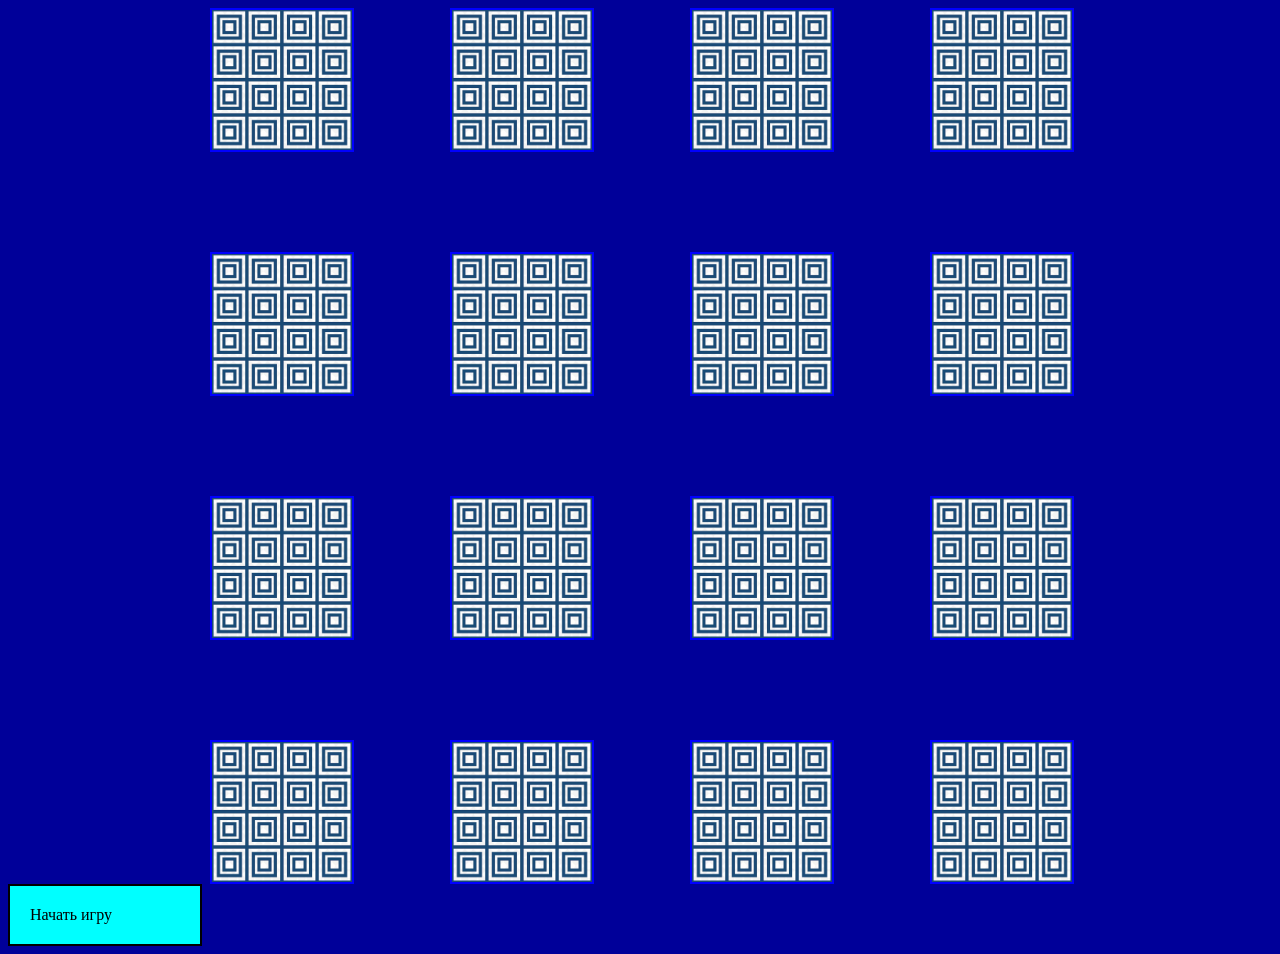
<file: game/index.html>
<html>
<head>
    <link rel="stylesheet" href="style.css"/>
    <title>Игра "Найди одинаковые картинки" на JavaScript</title>
</head>
<body style="background-color:#000099;">

<div id="main">
    <div id="box1" class="div1" onclick="ClickBox(this,1);"></div>
    <div id="box2" class="div1" onclick="ClickBox(this,2);"></div>
    <div id="box3" class="div1" onclick="ClickBox(this,3);"></div>
    <div id="box4" class="div1" onclick="ClickBox(this,4);"></div>
    <div id="box5" class="div1" onclick="ClickBox(this,5);"></div>
    <div id="box6" class="div1" onclick="ClickBox(this,6);"></div>
    <div id="box7" class="div1" onclick="ClickBox(this,7);"></div>
    <div id="box8" class="div1" onclick="ClickBox(this,8);"></div>
    <div id="box9" class="div1" onclick="ClickBox(this,9);"></div>
    <div id="box10" class="div1" onclick="ClickBox(this,10);"></div>
    <div id="box11" class="div1" onclick="ClickBox(this,11);"></div>
    <div id="box12" class="div1" onclick="ClickBox(this,12);"></div>
    <div id="box13" class="div1" onclick="ClickBox(this,13);"></div>
    <div id="box14" class="div1" onclick="ClickBox(this,14);"></div>
    <div id="box15" class="div1" onclick="ClickBox(this,15);"></div>
    <div id="box16" class="div1" onclick="ClickBox(this,16);"></div>
</div>

<div id="start" onclick="Start(this);">Начать игру</div>
<div><span id="span"></span></div>

<script src="script.js"></script>
</body>
</html>
</file>
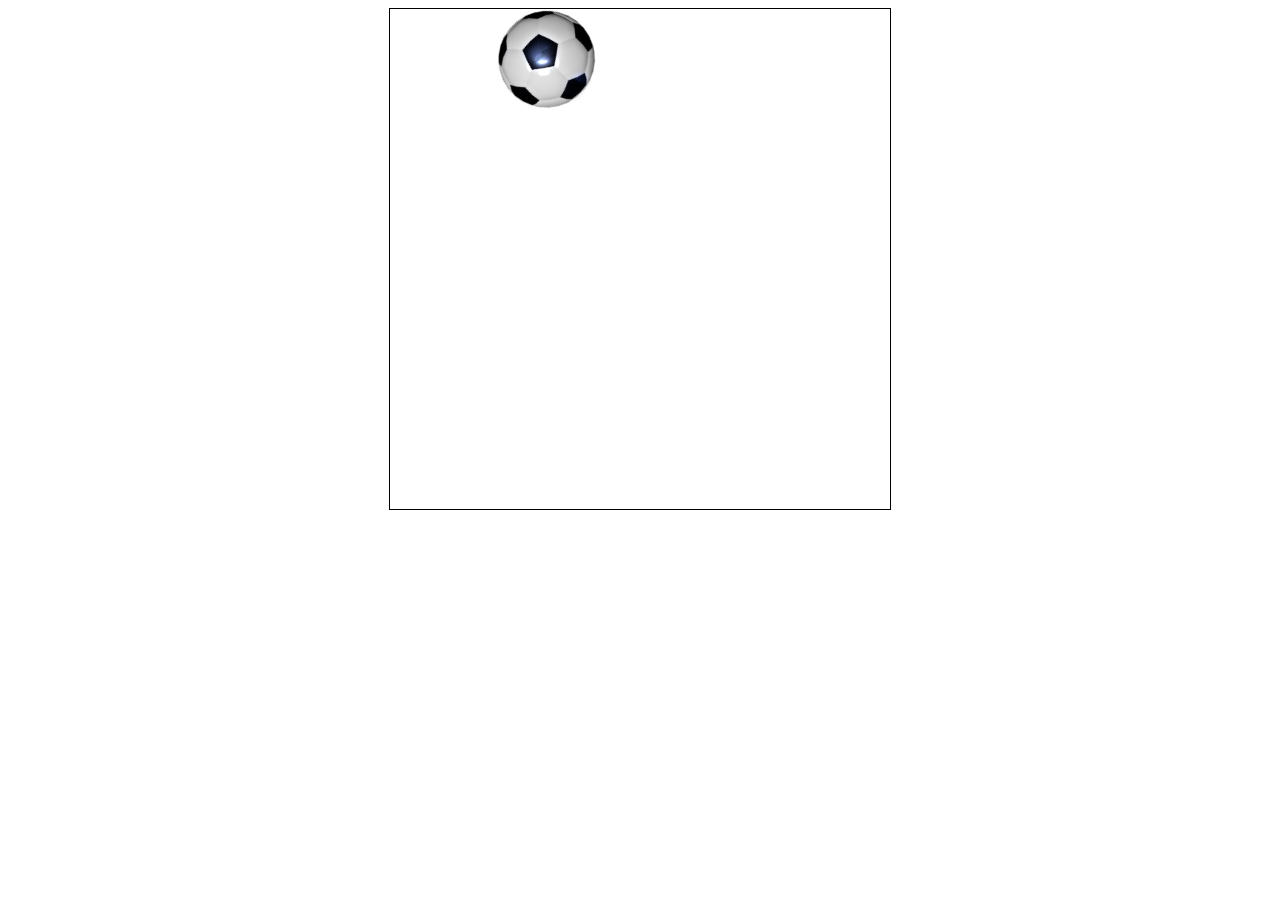
<file: sample2/index2.html>
<!DOCTYPE html>
<html lang="en">
<head>
    <meta charset="UTF-8">
    <title>Простая анимация в JavaScript</title>
    <link rel="stylesheet" href="style2.css">
</head>
<body>
    <canvas id="canvas" width="500" height="500"></canvas>
    <script src="script2.js"></script>
</body>
</html>
</file>
<file: game/style.css>
#main {
    display: grid;
    grid-template-columns: repeat(4, 140px); 
    gap: 100px;
    justify-content: center; 
    margin: 0 auto;
}

.div1 {
    margin: 0;
    border: 2px solid blue;
    width: 140px;
    height: 140px;
    cursor: pointer;
    
    background: url("images/back.png") no-repeat center;
    background-size: cover;
}

.div1.matched {
    background: yellow;
    border-color: #cccc00;
}

#start {
    border: 2px solid black;
    background-color: aqua;
    width: 150px;
    padding: 20px;
     
}
</file>
<file: sample2/style2.css>
#canvas {
    border: 1px solid black;
    display: block;
    margin: 0 auto;
}
</file>
